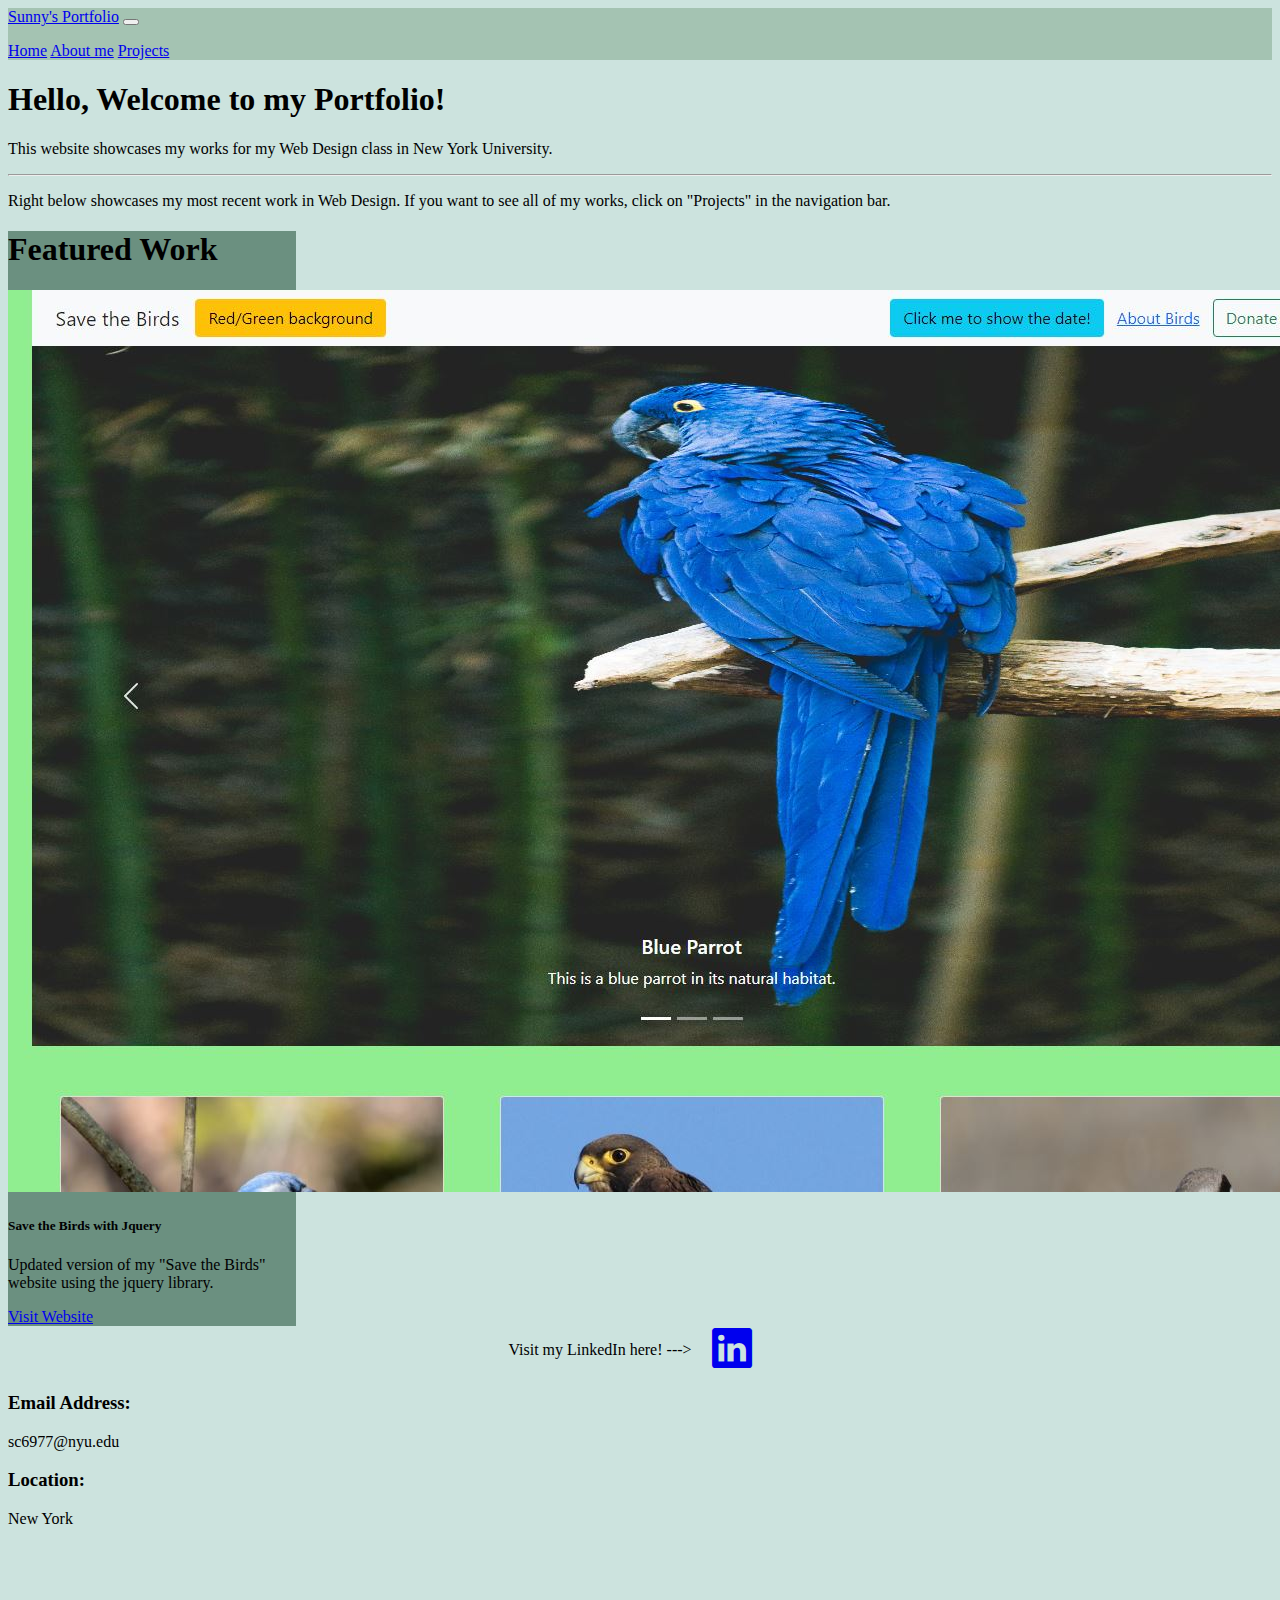
<file: portfolio/index.html>
<!DOCTYPE html>
<html>
<head>
	<meta charset="utf-8">
	<meta name="viewport" content="width=device-width, initial-scale=1">
	<title>Portfolio - Sunny Chan</title>
	<!-- CSS only -->
	<link href="https://cdn.jsdelivr.net/npm/bootstrap@5.1.3/dist/css/bootstrap.min.css" rel="stylesheet" integrity="sha384-1BmE4kWBq78iYhFldvKuhfTAU6auU8tT94WrHftjDbrCEXSU1oBoqyl2QvZ6jIW3" crossorigin="anonymous">
	<!-- Bootstrap Font Icon CSS -->
  	<link rel="stylesheet" href="https://cdn.jsdelivr.net/npm/bootstrap-icons@1.8.1/font/bootstrap-icons.css">

	<!-- Media query for narrow browser width -->
	<link rel="stylesheet" media="only screen and (max-width: 480px)" href="css/mobile.css">
	<!-- Media query for full browser width -->
	<link rel="stylesheet" media="only screen and (min-width: 481px)" href="css/desktop.css">
	<!-- Prevent smartphones from scaling pages down -->
	<meta name="viewport" content="initial-scale=1">
</head>
<body>
	<div class="container">
		<div class="row mt-3">
			<div class="col-md-12 noPadding">
				<!-- NAV START -->
				<nav class="navbar navbar-expand-lg navbar-light">
				  <div class="container-fluid">
				    <a class="navbar-brand" href="index.html">Sunny's Portfolio</a>
				    <button class="navbar-toggler" type="button" data-bs-toggle="collapse" data-bs-target="#navbarSupportedContent" aria-controls="navbarSupportedContent" aria-expanded="false" aria-label="Toggle navigation">
				      <span class="navbar-toggler-icon"></span>
				    </button>
				    <div class="collapse navbar-collapse" id="navbarSupportedContent">
				      <ul class="navbar-nav me-auto mb-2 mb-lg-0"></ul>
				      <form class="d-flex">
                        <a class="nav-link text-dark" href="index.html">Home</a>
						<a class="nav-link text-dark" href="about.html">About me</a>
						<a class="nav-link text-dark" href="project.html">Projects</a>
				      </form>
				    </div>
				  </div>
				</nav>
				<!-- NAV ENDS -->
			</div>
		</div>
		<div class="row mt-3">
            <div class="col-md-12 noPadding">
                <div class="jumbotron">
                    <h1 class="display-4">Hello, Welcome to my Portfolio!</h1>
                    <p class="lead">This website showcases my works for my Web Design class in New York University.</p>
                    <hr class="my-4">
                    <p>Right below showcases my most recent work in Web Design. If you want to see all of my works, click on "Projects" in the navigation bar.</p>
                  </div>
            </div>
		</div>
		<div class="row mt-3 mb-3">
            <div class="col-md-12 noPadding d-flex justify-content-center">
                <div class="card w-75 p-3 text-white" style="width: 18rem;">
                    <div class="card-header text-center">
                        <h1>Featured Work</h1>
                      </div>
                    <img class="card-img-top" src="images/jqueryProject.JPG" alt="Jquery Project">
                    <div class="card-body text-center">
                      <h5 class="card-title">Save the Birds with Jquery</h5>
                      <p class="card-text">Updated version of my "Save the Birds" website using the jquery library.</p>
                      <a href="https://i6.cims.nyu.edu/~sc6977/cause/" target="_blank" class="btn btn-primary">Visit Website</a>
                    </div>
                </div>
            </div>
		</div>
		<div class="row footer">
			<div class="col-md-6 socialMedia">
				<!-- Social Media START-->
                Visit my LinkedIn here! --->
					<a href="https://www.linkedin.com/in/sunny-chan/" target="_blank"><i class="bi bi-linkedin"></i></a>
				<!-- Social Media END -->
			</div>
			<div class="col-md-6">
                <h3>Email Address:</h3><p>sc6977@nyu.edu</p>
                <h3>Location:</h3><p>New York</p>
			</div>
		</div>
	</div>

	<!-- JavaScript Bundle with Popper -->
	<script src="https://cdn.jsdelivr.net/npm/bootstrap@5.1.3/dist/js/bootstrap.bundle.min.js" integrity="sha384-ka7Sk0Gln4gmtz2MlQnikT1wXgYsOg+OMhuP+IlRH9sENBO0LRn5q+8nbTov4+1p" crossorigin="anonymous"></script>
</body>
</html>
</file>
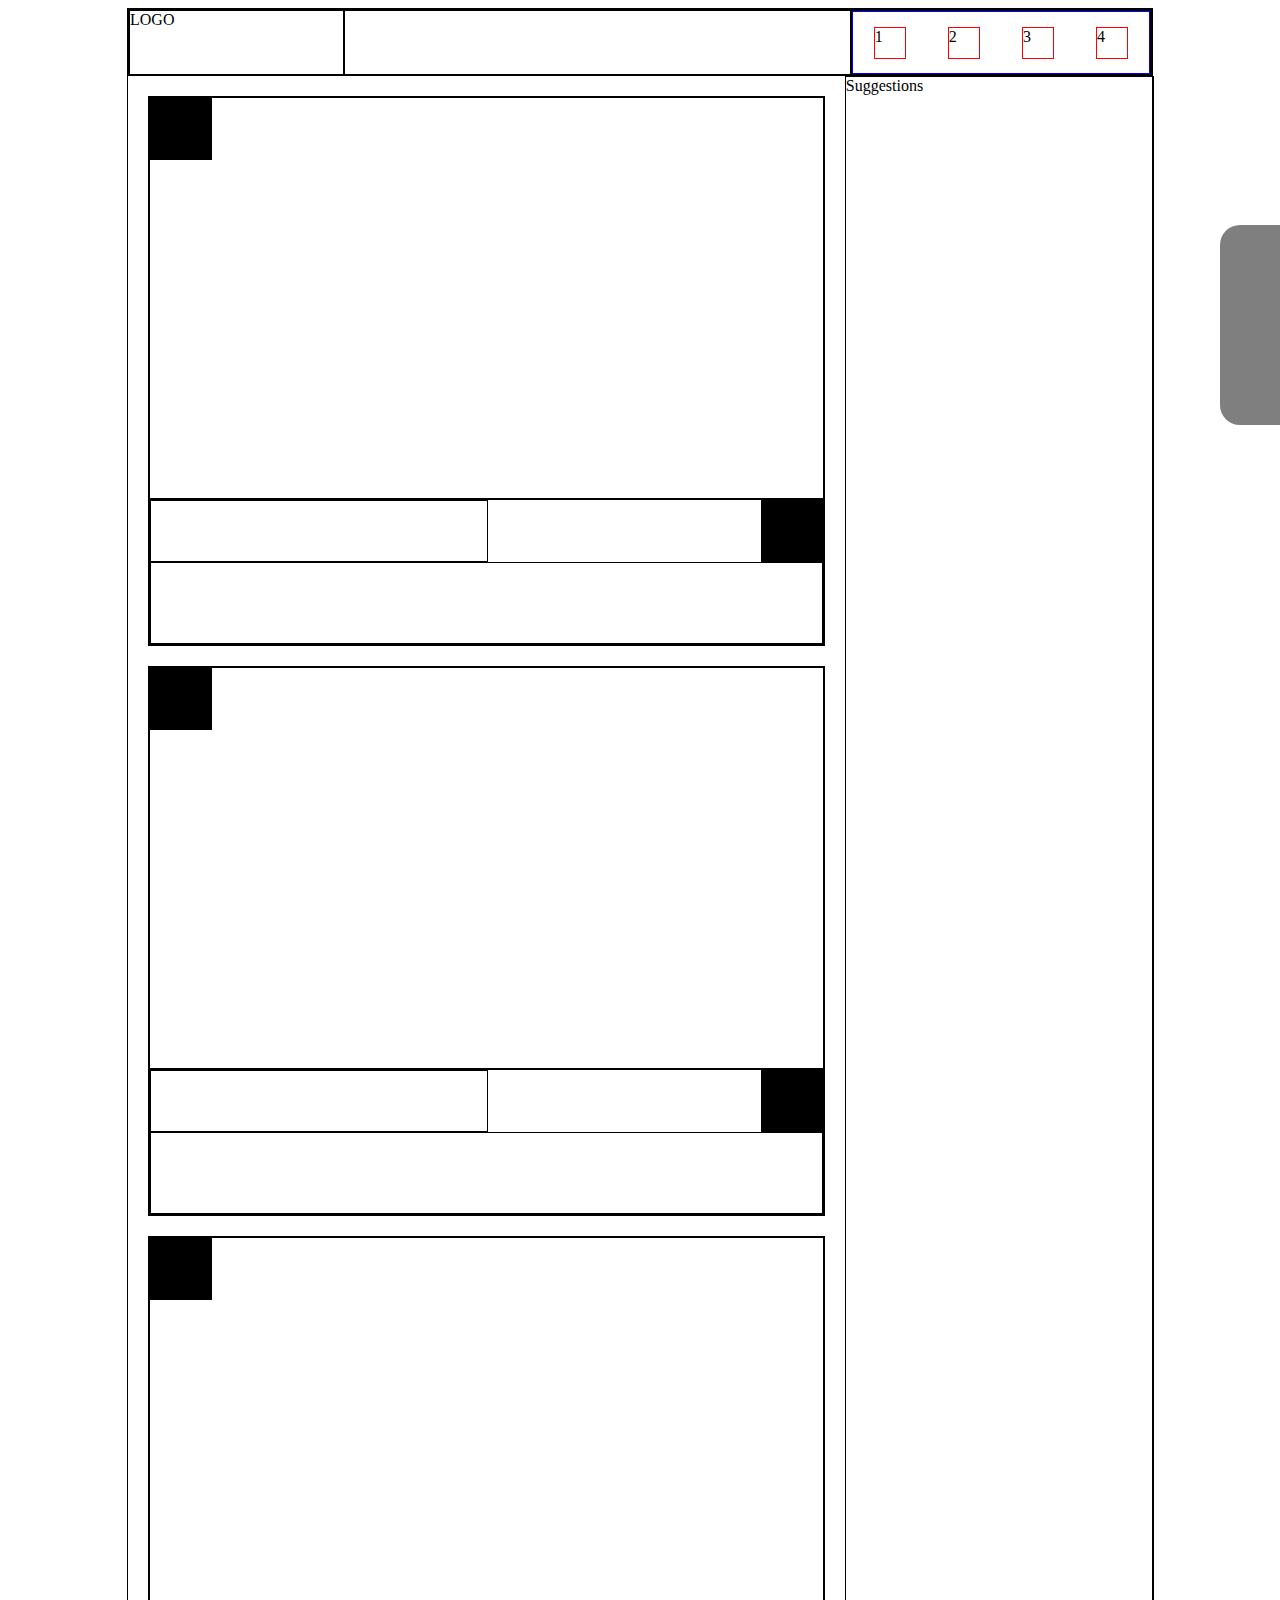
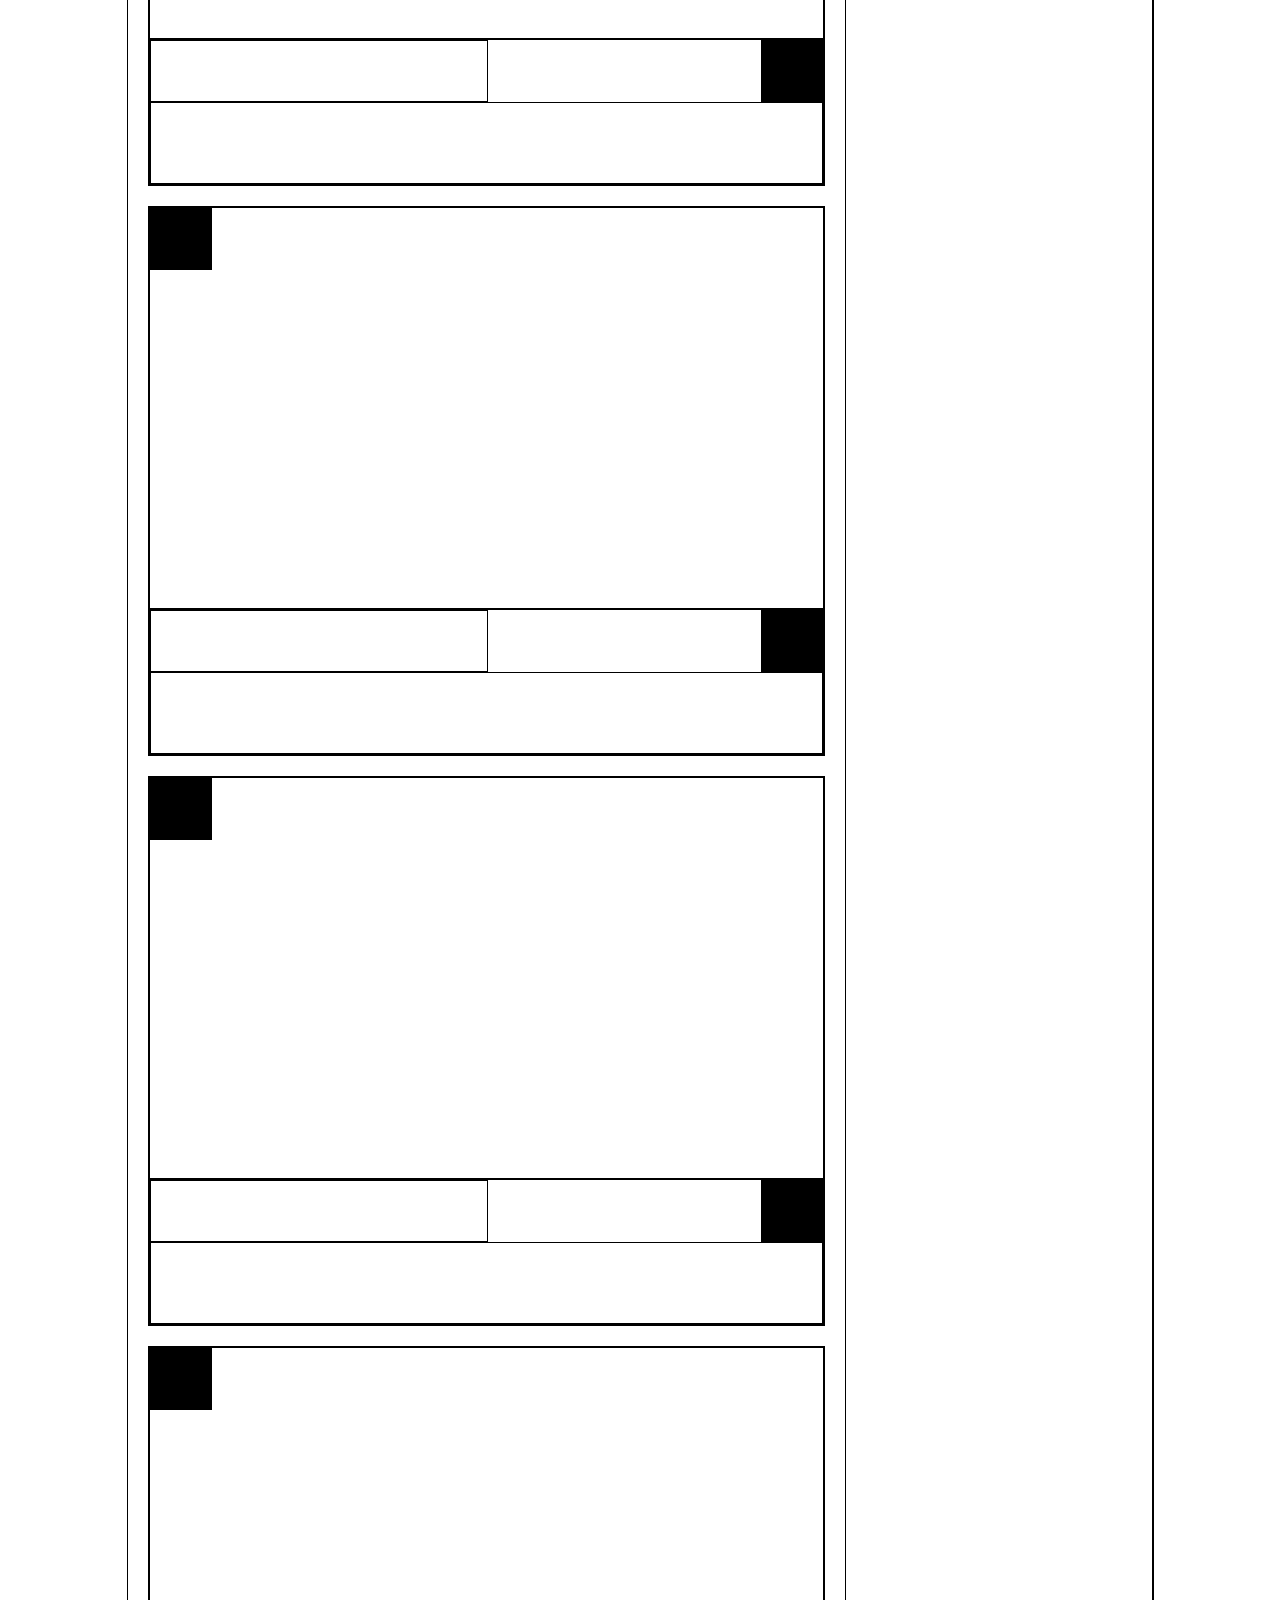
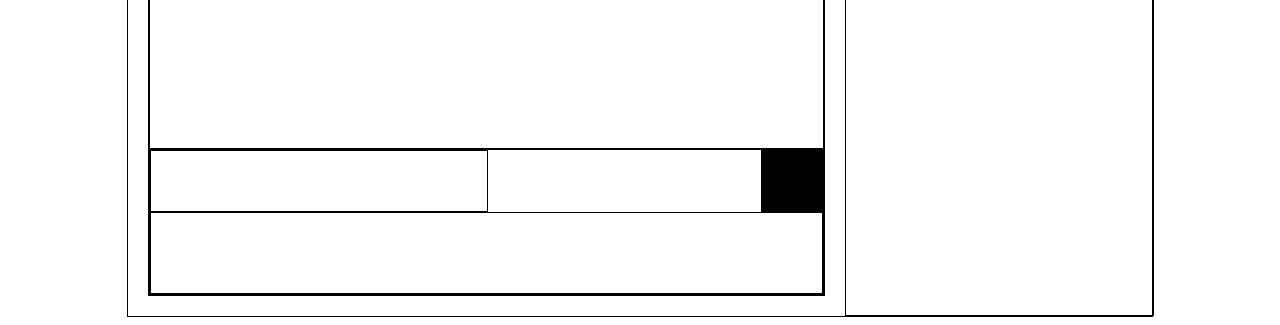
<file: wireframe/prof/index.html>
<!DOCTYPE html>
<html>
<head>
	<meta charset="utf-8">
	<meta name="viewport" content="width=device-width, initial-scale=1">
	<title>Interest Site - Prototype</title>

	<link rel="stylesheet" type="text/css" href="css/styles.css">
</head>
<body>

	<div id="sleeve"></div>

	<div id="wrap">
		<div id="topbar">
			<div id="logo">
				LOGO
			</div>
			<div id="search">

			</div>
			<nav>
				<ul>
					<li>1</li>
					<li>2</li>
					<li>3</li>
					<li>4</li>
				</ul>
			</nav>
		</div>
		<div id="main">

			<div id="feed">
				
				<!-- POST STARTS HERE -->
					<div class="post">
						<div class="post_image">
							<div class="post_author"></div>
						</div>
						<div class="post_actions">
							<div class="post_utilities"></div>
							<div class="post_save"></div>
							<div class="post_caption"></div>
						</div>
					</div>
				<!-- POST ENDS HERE -->
				<!-- POST STARTS HERE -->
					<div class="post">
						<div class="post_image">
							<div class="post_author"></div>
						</div>
						<div class="post_actions">
							<div class="post_utilities"></div>
							<div class="post_save"></div>
							<div class="post_caption"></div>
						</div>
					</div>
				<!-- POST ENDS HERE -->
				<!-- POST STARTS HERE -->
					<div class="post">
						<div class="post_image">
							<div class="post_author"></div>
						</div>
						<div class="post_actions">
							<div class="post_utilities"></div>
							<div class="post_save"></div>
							<div class="post_caption"></div>
						</div>
					</div>
				<!-- POST ENDS HERE -->
				<!-- POST STARTS HERE -->
					<div class="post">
						<div class="post_image">
							<div class="post_author"></div>
						</div>
						<div class="post_actions">
							<div class="post_utilities"></div>
							<div class="post_save"></div>
							<div class="post_caption"></div>
						</div>
					</div>
				<!-- POST ENDS HERE -->
				<!-- POST STARTS HERE -->
					<div class="post">
						<div class="post_image">
							<div class="post_author"></div>
						</div>
						<div class="post_actions">
							<div class="post_utilities"></div>
							<div class="post_save"></div>
							<div class="post_caption"></div>
						</div>
					</div>
				<!-- POST ENDS HERE -->
				<!-- POST STARTS HERE -->
					<div class="post">
						<div class="post_image">
							<div class="post_author"></div>
						</div>
						<div class="post_actions">
							<div class="post_utilities"></div>
							<div class="post_save"></div>
							<div class="post_caption"></div>
						</div>
					</div>
				<!-- POST ENDS HERE -->

			</div>

			<div id="suggestions">
				Suggestions
			</div>

		</div>
	</div>




</body>
</html>
</file>
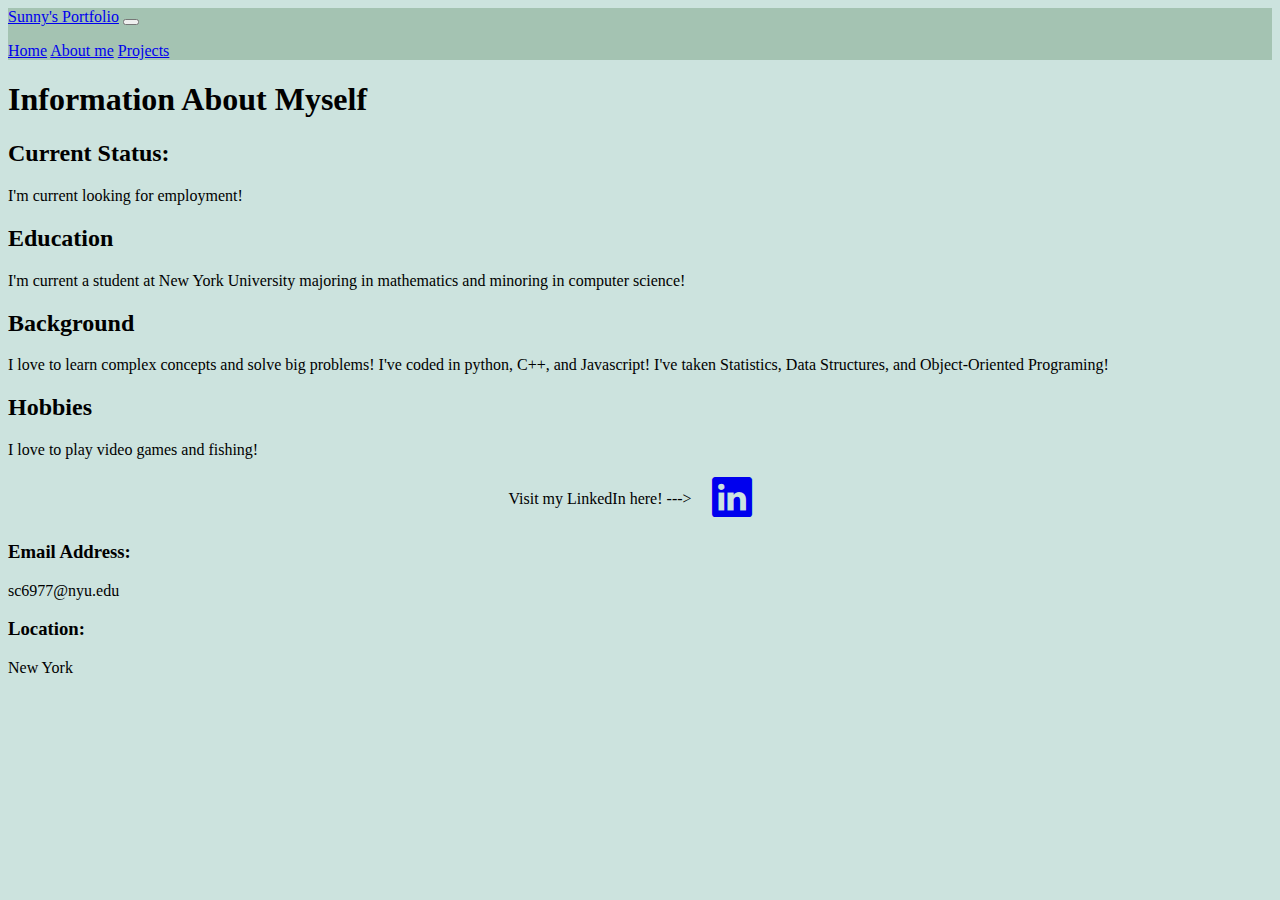
<file: portfolio/about.html>
<!DOCTYPE html>
<html>
<head>
	<meta charset="utf-8">
	<meta name="viewport" content="width=device-width, initial-scale=1">
	<title>Portfolio - Sunny Chan</title>
	<!-- CSS only -->
	<link href="https://cdn.jsdelivr.net/npm/bootstrap@5.1.3/dist/css/bootstrap.min.css" rel="stylesheet" integrity="sha384-1BmE4kWBq78iYhFldvKuhfTAU6auU8tT94WrHftjDbrCEXSU1oBoqyl2QvZ6jIW3" crossorigin="anonymous">
	<!-- Bootstrap Font Icon CSS -->
  	<link rel="stylesheet" href="https://cdn.jsdelivr.net/npm/bootstrap-icons@1.8.1/font/bootstrap-icons.css">

	<!-- Media query for narrow browser width -->
	<link rel="stylesheet" media="only screen and (max-width: 480px)" href="css/mobile.css">
	<!-- Media query for full browser width -->
	<link rel="stylesheet" media="only screen and (min-width: 481px)" href="css/desktop.css">
	<!-- Prevent smartphones from scaling pages down -->
	<meta name="viewport" content="initial-scale=1">
</head>
<body>
	<div class="container">
		<div class="row mt-3">
			<div class="col-md-12 noPadding">
				<!-- NAV START -->
				<nav class="navbar navbar-expand-lg navbar-light">
				  <div class="container-fluid">
				    <a class="navbar-brand" href="index.html">Sunny's Portfolio</a>
				    <button class="navbar-toggler" type="button" data-bs-toggle="collapse" data-bs-target="#navbarSupportedContent" aria-controls="navbarSupportedContent" aria-expanded="false" aria-label="Toggle navigation">
				      <span class="navbar-toggler-icon"></span>
				    </button>
				    <div class="collapse navbar-collapse" id="navbarSupportedContent">
				      <ul class="navbar-nav me-auto mb-2 mb-lg-0"></ul>
				      <form class="d-flex">
                        <a class="nav-link text-dark" href="index.html">Home</a>
						<a class="nav-link text-dark" href="about.html">About me</a>
						<a class="nav-link text-dark" href="project.html">Projects</a>
				      </form>
				    </div>
				  </div>
				</nav>
				<!-- NAV ENDS -->
			</div>
		</div>
        <div class="row mt-3">
            <div class="col-md-12 noPadding text-center">
                <h1>Information About Myself</h1>
            </div>
        </div>
		<div class="row mt-3">
            <div class="col-md-12 text-center">
                <h2>Current Status:</h2>
                <p>I'm current looking for employment!</p>
            </div>
		</div>
        <div class="row mt-3 mb-3">
            <div class="col-md-12 text-center">
                <h2>Education</h2>
                <p>I'm current a student at New York University majoring in mathematics and minoring in computer science!</p>
            </div>
		</div>
        <div class="row mt-3 mb-3">
            <div class="col-md-12 text-center">
                <h2>Background</h2>
                <p>I love to learn complex concepts and solve big problems! I've coded in python, C++, and Javascript! I've taken Statistics, Data Structures, and Object-Oriented Programing!</p>
            </div>
		</div>
        <div class="row mt-3 mb-3">
            <div class="col-md-12 text-center">
                <h2>Hobbies</h2>
                <p>I love to play video games and fishing!</p>
            </div>
		</div>
		<div class="row footer">
			<div class="col-md-6 socialMedia">
				<!-- Social Media START-->
                Visit my LinkedIn here! --->
					<a href="https://www.linkedin.com/in/sunny-chan/" target="_blank"><i class="bi bi-linkedin"></i></a>
				<!-- Social Media END -->
			</div>
			<div class="col-md-6">
                <h3>Email Address:</h3><p>sc6977@nyu.edu</p>
                <h3>Location:</h3><p>New York</p>
			</div>
		</div>
	</div>

	<!-- JavaScript Bundle with Popper -->
	<script src="https://cdn.jsdelivr.net/npm/bootstrap@5.1.3/dist/js/bootstrap.bundle.min.js" integrity="sha384-ka7Sk0Gln4gmtz2MlQnikT1wXgYsOg+OMhuP+IlRH9sENBO0LRn5q+8nbTov4+1p" crossorigin="anonymous"></script>
</body>
</html>
</file>
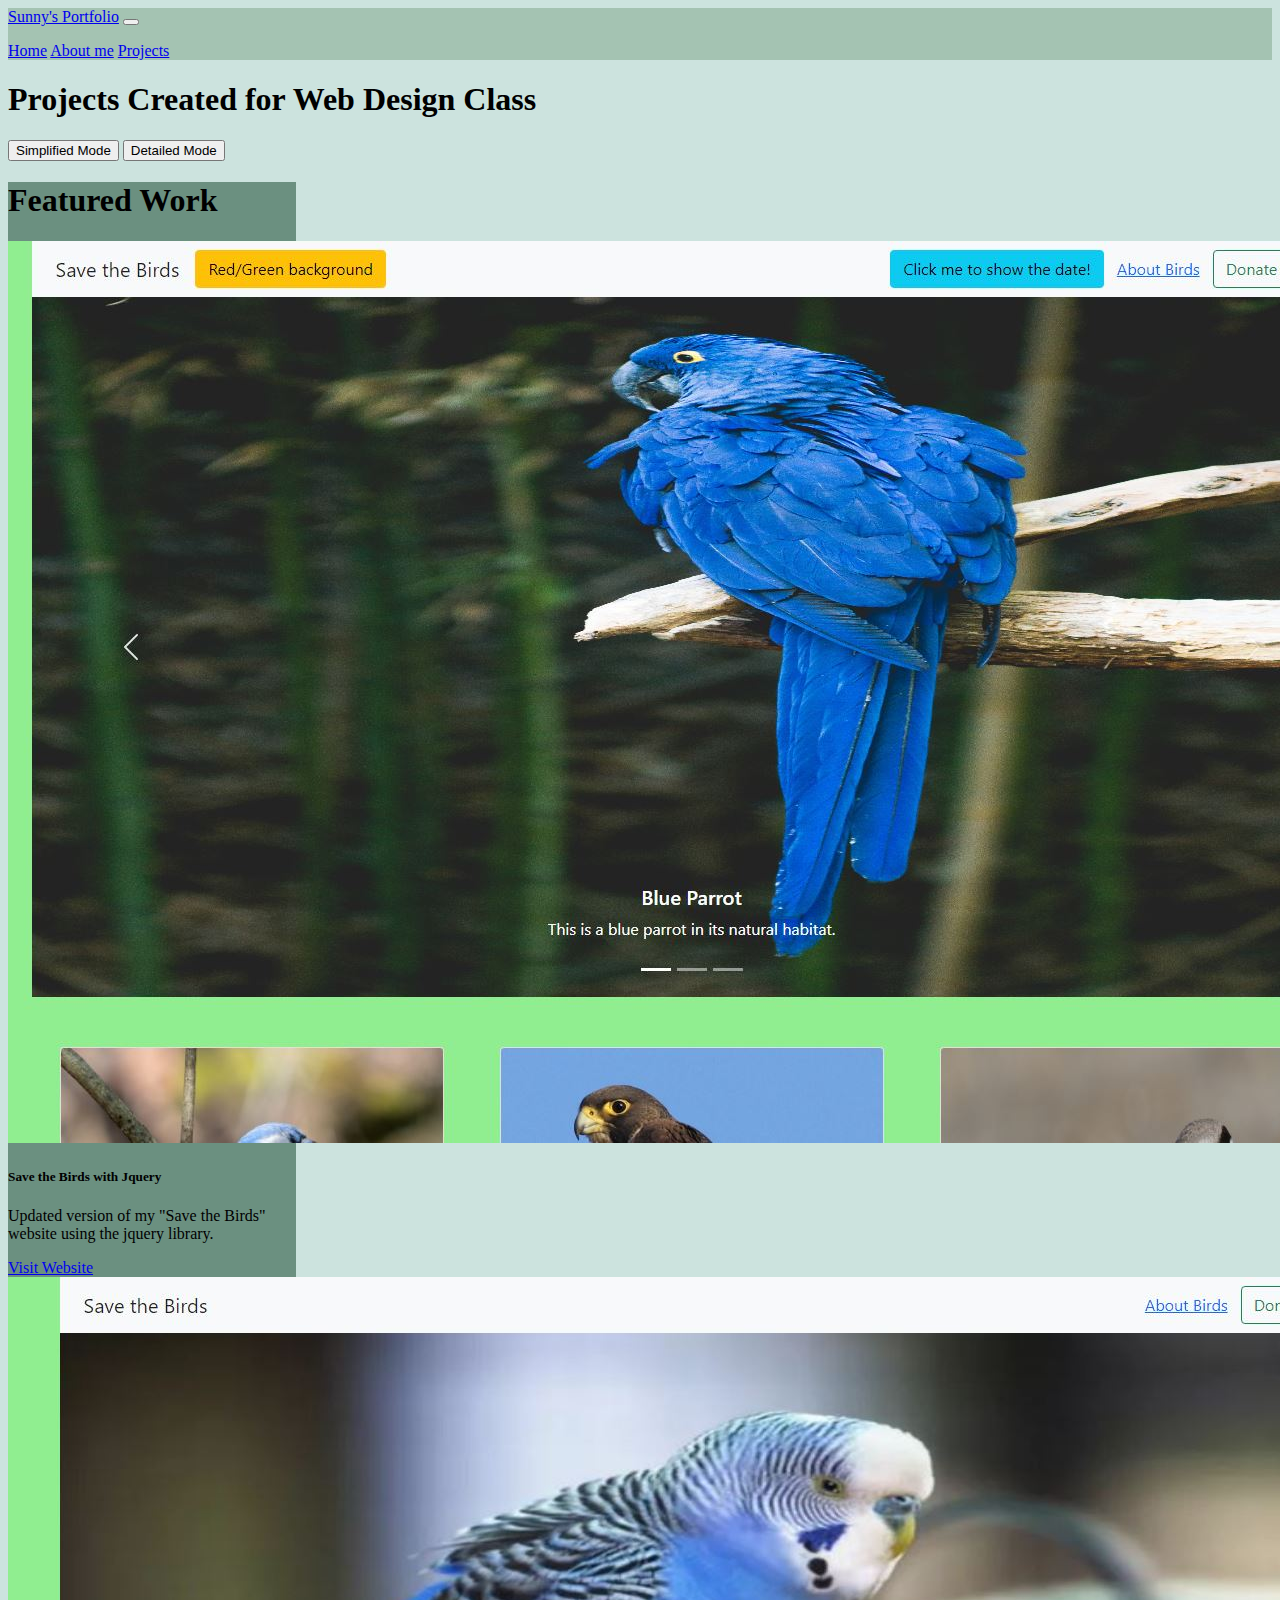
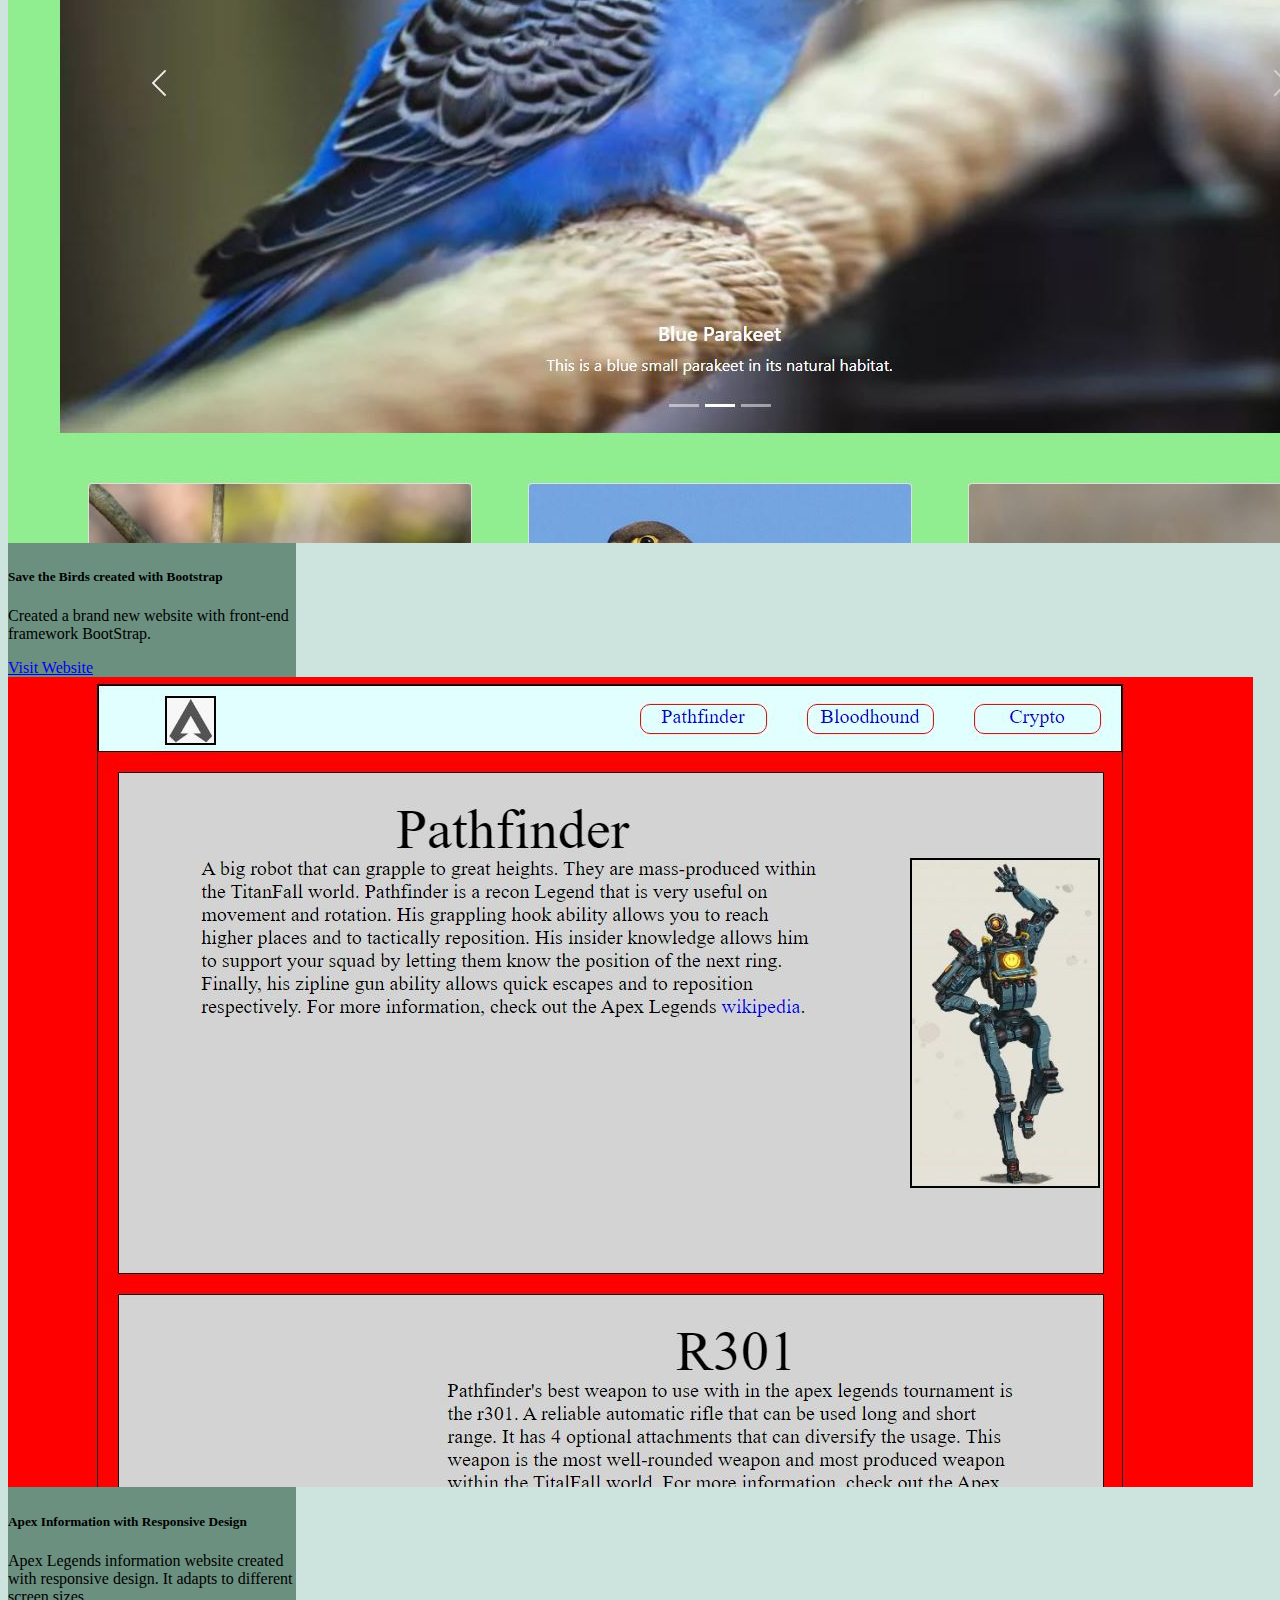
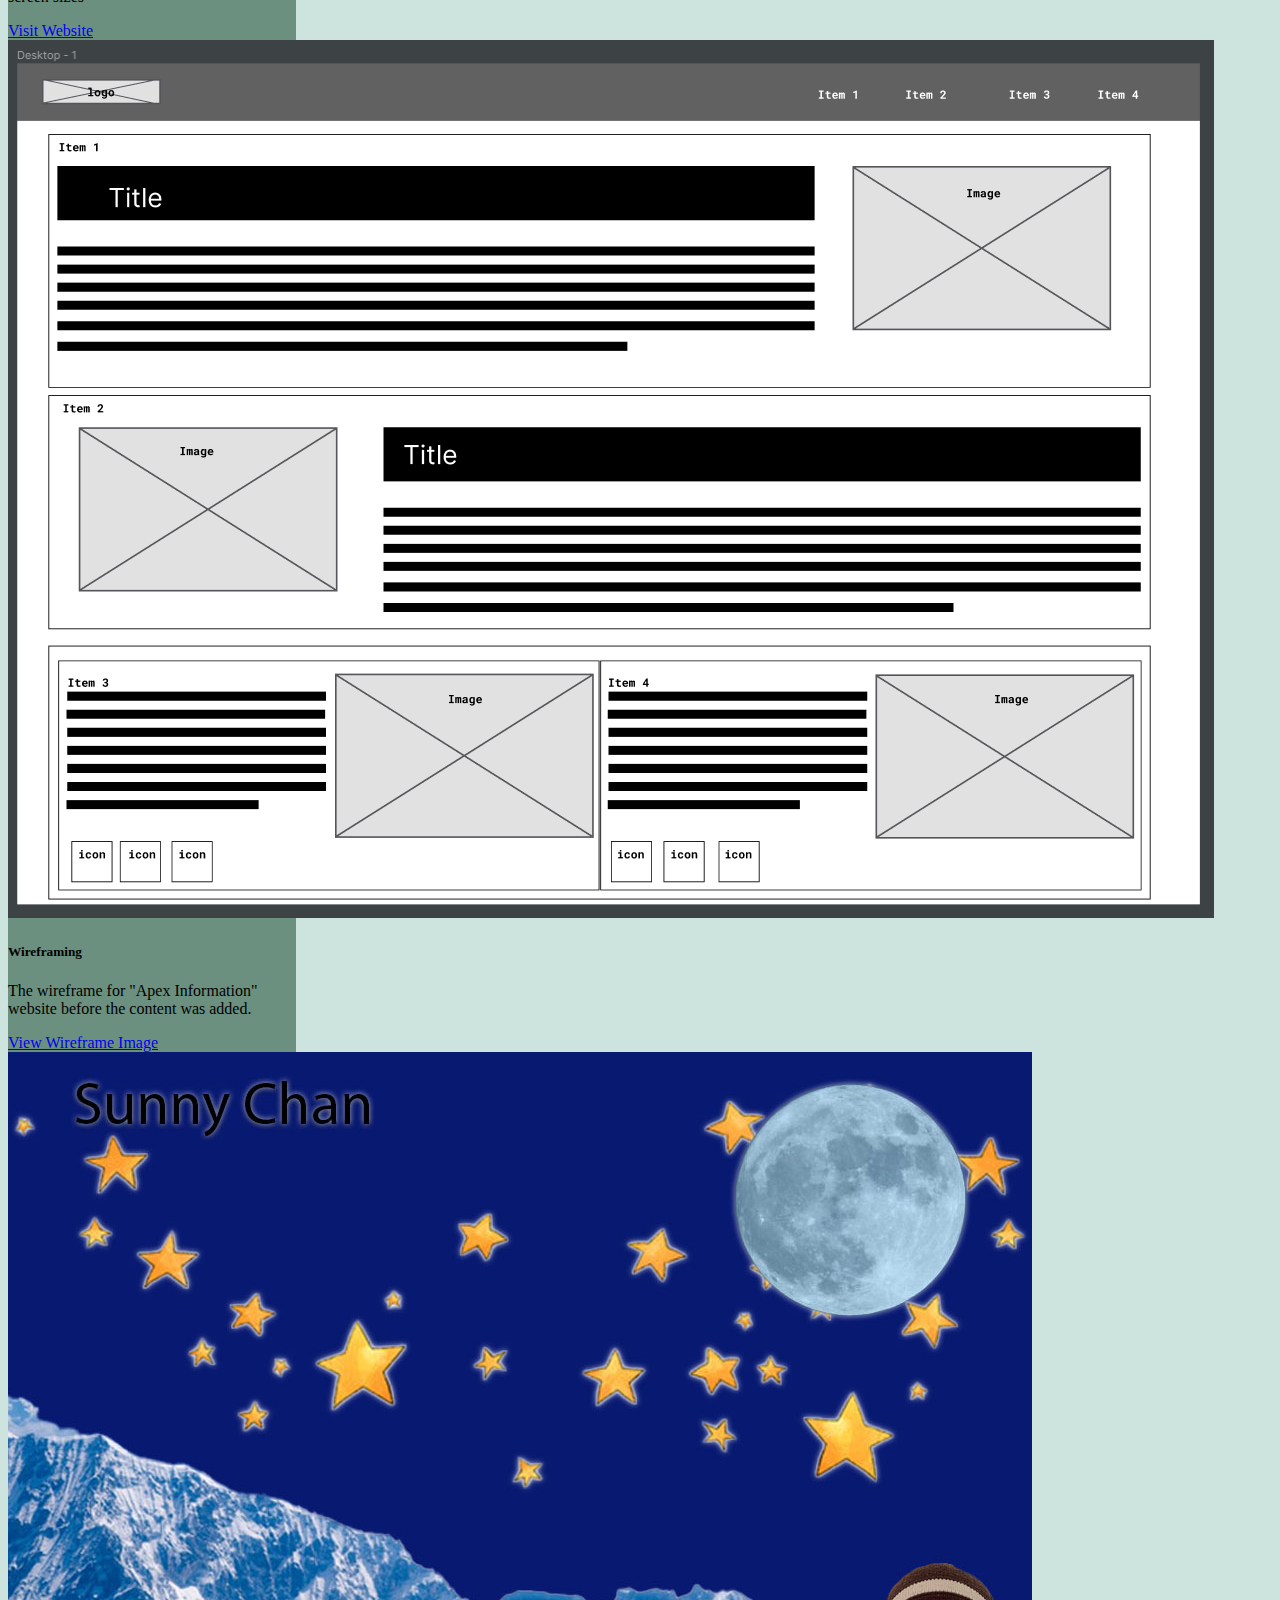
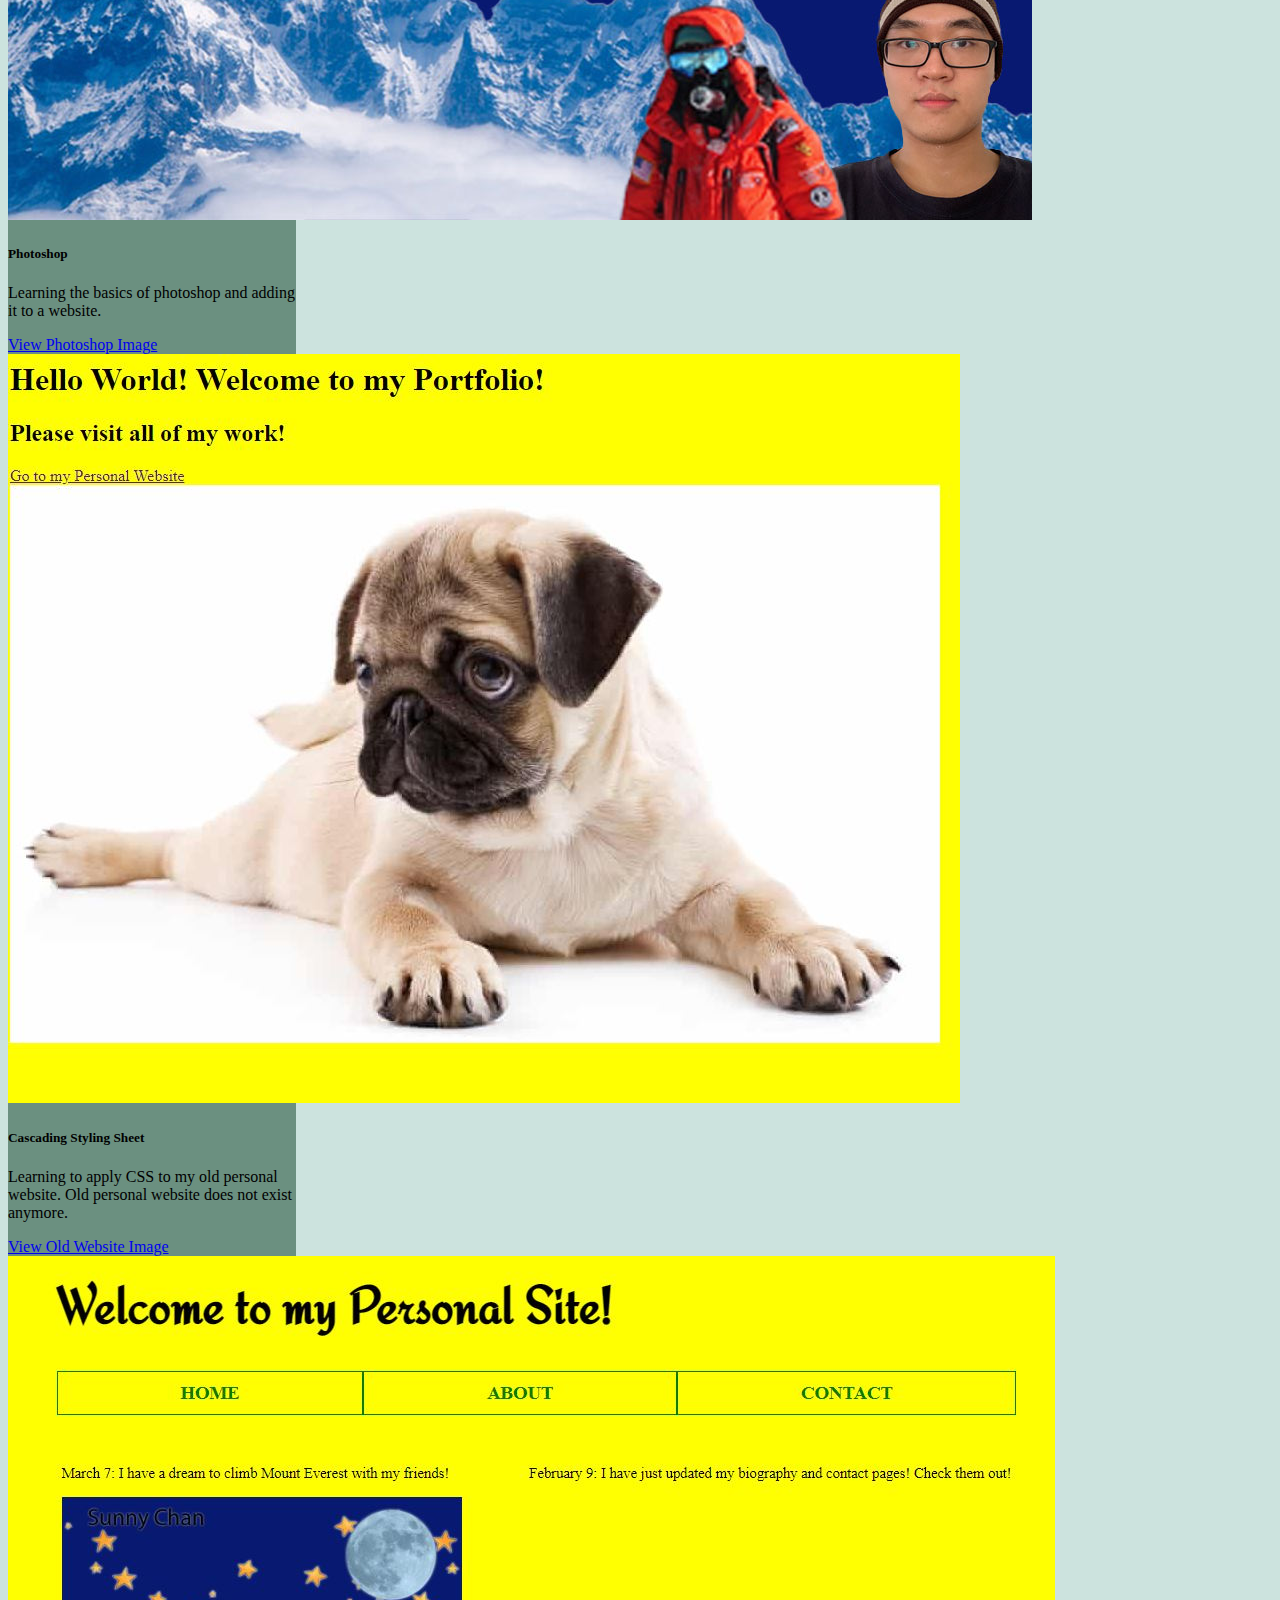
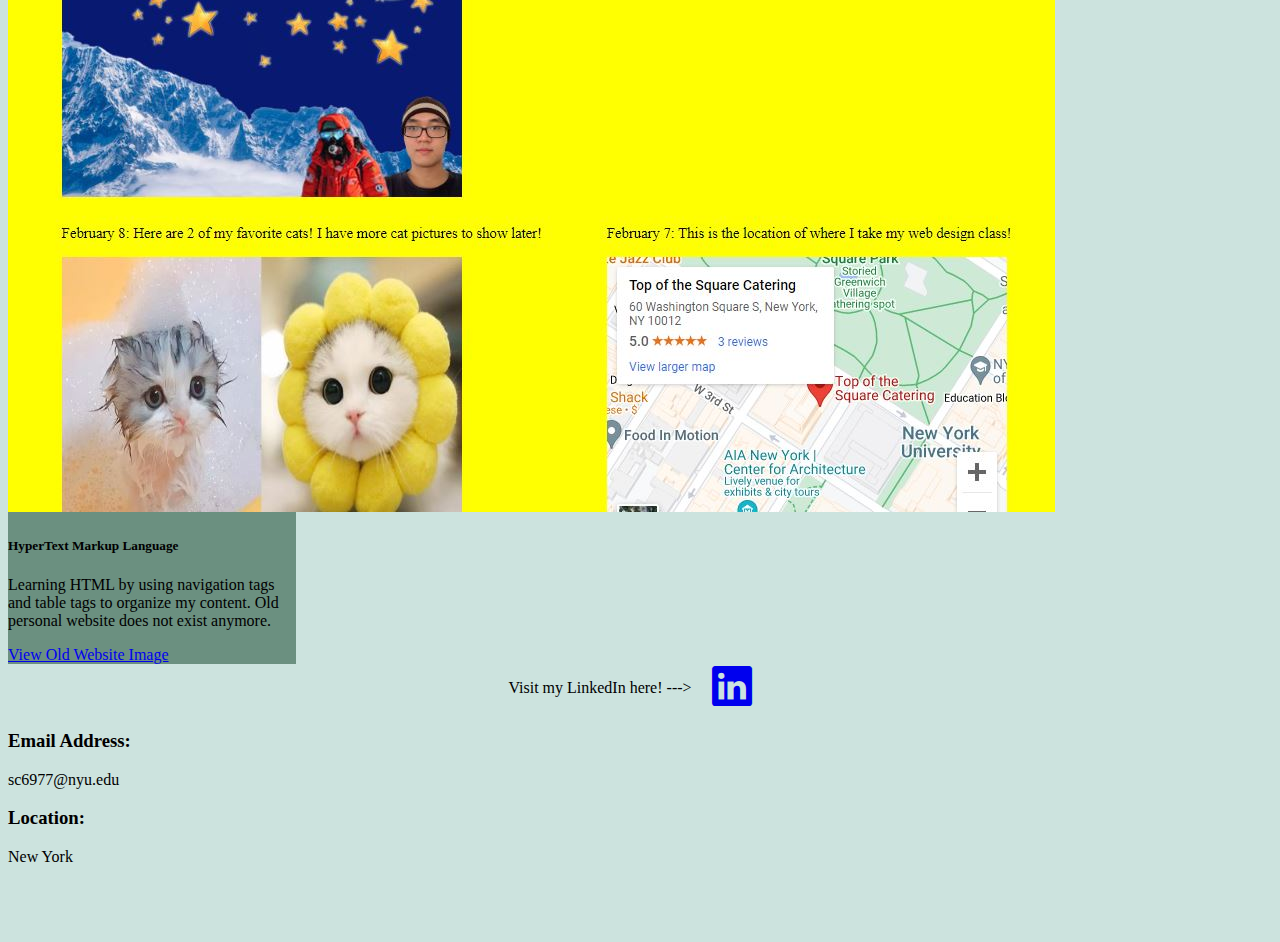
<file: portfolio/project.html>
<!DOCTYPE html>
<html>
<head>
	<meta charset="utf-8">
	<meta name="viewport" content="width=device-width, initial-scale=1">
	<title>Portfolio - Sunny Chan</title>
	<!-- CSS only -->
	<link href="https://cdn.jsdelivr.net/npm/bootstrap@5.1.3/dist/css/bootstrap.min.css" rel="stylesheet" integrity="sha384-1BmE4kWBq78iYhFldvKuhfTAU6auU8tT94WrHftjDbrCEXSU1oBoqyl2QvZ6jIW3" crossorigin="anonymous">
	<!-- Bootstrap Font Icon CSS -->
  	<link rel="stylesheet" href="https://cdn.jsdelivr.net/npm/bootstrap-icons@1.8.1/font/bootstrap-icons.css">

	<!-- Media query for narrow browser width -->
	<link rel="stylesheet" media="only screen and (max-width: 480px)" href="css/mobile.css">
	<!-- Media query for full browser width -->
	<link rel="stylesheet" media="only screen and (min-width: 481px)" href="css/desktop.css">
	<!-- Prevent smartphones from scaling pages down -->
	<meta name="viewport" content="initial-scale=1">
</head>
<body>
	<div class="container">
		<div class="row mt-3">
			<div class="col-md-12 noPadding">
				<!-- NAV START -->
				<nav class="navbar navbar-expand-lg navbar-light">
				  <div class="container-fluid">
				    <a class="navbar-brand" href="index.html">Sunny's Portfolio</a>
				    <button class="navbar-toggler" type="button" data-bs-toggle="collapse" data-bs-target="#navbarSupportedContent" aria-controls="navbarSupportedContent" aria-expanded="false" aria-label="Toggle navigation">
				      <span class="navbar-toggler-icon"></span>
				    </button>
				    <div class="collapse navbar-collapse" id="navbarSupportedContent">
				      <ul class="navbar-nav me-auto mb-2 mb-lg-0"></ul>
				      <form class="d-flex">
                        <a class="nav-link text-dark" href="index.html">Home</a>
						<a class="nav-link text-dark" href="about.html">About me</a>
						<a class="nav-link text-dark" href="project.html">Projects</a>
				      </form>
				    </div>
				  </div>
				</nav>
				<!-- NAV ENDS -->
			</div>
		</div>
        <div class="row mt-3">
            <div class="col-md-12 noPadding text-center">
                <h1>Projects Created for Web Design Class</h1>
            </div>
        </div>
        <div class="row mt-3">
            <div class="col-md-12 noPadding text-center">
                <button type="button" class="btn btn-primary">Simplified Mode</button>
                <button type="button" class="btn btn-primary">Detailed Mode</button>
            </div>
        </div>
		<div class="row mt-3 mb-3">
            <div class="col-md-12 noPadding d-flex justify-content-center">
                <div class="card w-75 p-3 text-white" style="width: 18rem;">
                    <div class="card-header text-center">
                        <h1>Featured Work</h1>
                      </div>
                    <img class="card-img-top" src="images/jqueryProject.JPG" alt="Jquery Project">
                    <div class="card-body text-center">
                      <h5 class="card-title">Save the Birds with Jquery</h5>
                      <p class="card-text">Updated version of my "Save the Birds" website using the jquery library.</p>
                      <a href="https://i6.cims.nyu.edu/~sc6977/cause/" target="_blank" class="btn btn-primary">Visit Website</a>
                    </div>
                </div>
            </div>
		</div>
        <div class="row mt-3">
            <div class="col-md-4 noPadding d-flex justify-content-center">
                <div class="card text-white" style="width: 18rem;">
                    <img class="card-img-top" src="images/bootstrapProject.JPG" alt="BootStrap Project">
                    <div class="card-body text-center">
                      <h5 class="card-title">Save the Birds created with Bootstrap</h5>
                      <p class="card-text">Created a brand new website with front-end framework BootStrap.</p>
                      <a href="https://i6.cims.nyu.edu/~sc6977/bootstrap/index.html" target="_blank" class="btn btn-primary">Visit Website</a>
                    </div>
                </div>
            </div>
            <div class="col-md-4 noPadding d-flex justify-content-center">
                <div class="card text-white" style="width: 18rem;">
                    <img class="card-img-top" src="images/responsiveProject.JPG" alt="Responsive Design Project">
                    <div class="card-body text-center">
                      <h5 class="card-title">Apex Information with Responsive Design</h5>
                      <p class="card-text">Apex Legends information website created with responsive design. It adapts to different screen sizes</p>
                      <a href="https://i6.cims.nyu.edu/~sc6977/interest/" target="_blank" class="btn btn-primary">Visit Website</a>
                    </div>
                </div>
            </div>
            <div class="col-md-4 noPadding d-flex justify-content-center">
                <div class="card text-white" style="width: 18rem;">
                    <img class="card-img-top" src="images/wireframe.JPG" alt="Wireframe and Prototype Project">
                    <div class="card-body text-center">
                      <h5 class="card-title">Wireframing</h5>
                      <p class="card-text">The wireframe for "Apex Information" website before the content was added.</p>
                      <a href="images/wireframe.JPG" target="_blank" class="btn btn-primary">View Wireframe Image</a>
                    </div>
                </div>
            </div>
		</div>
        <div class="row mt-3 mb-3">
            <div class="col-md-4 noPadding d-flex justify-content-center">
                <div class="card text-white" style="width: 18rem;">
                    <img class="card-img-top" src="images/photoshopProject.JPG" alt="Photoshop Project">
                    <div class="card-body text-center">
                      <h5 class="card-title">Photoshop</h5>
                      <p class="card-text">Learning the basics of photoshop and adding it to a website.</p>
                      <a href="images/photoshopProject.JPG" target="_blank" class="btn btn-primary">View Photoshop Image</a>
                    </div>
                </div>
            </div>
            <div class="col-md-4 noPadding d-flex justify-content-center">
                <div class="card text-white" style="width: 18rem;">
                    <img class="card-img-top" src="images\oldPersonalSite.JPG" alt="CSS Project">
                    <div class="card-body text-center">
                      <h5 class="card-title">Cascading Styling Sheet</h5>
                      <p class="card-text">Learning to apply CSS to my old personal website. Old personal website does not exist anymore.</p>
                      <a href="images\oldPersonalSite.JPG" target="_blank" class="btn btn-primary">View Old Website Image</a>
                    </div>
                </div>
            </div>
            <div class="col-md-4 noPadding d-flex justify-content-center">
                <div class="card text-white" style="width: 18rem;">
                    <img class="card-img-top" src="images/htmlProject.JPG" alt="HTML Project">
                    <div class="card-body text-center">
                      <h5 class="card-title">HyperText Markup Language</h5>
                      <p class="card-text">Learning HTML by using navigation tags and table tags to organize my content. Old personal website does not exist anymore.</p>
                      <a href="images/htmlProject.JPG" target="_blank" class="btn btn-primary">View Old Website Image</a>
                    </div>
                </div>
            </div>
		</div>
		<div class="row footer">
			<div class="col-md-6 socialMedia">
				<!-- Social Media START-->
                Visit my LinkedIn here! --->
					<a href="https://www.linkedin.com/in/sunny-chan/" target="_blank"><i class="bi bi-linkedin"></i></a>
				<!-- Social Media END -->
			</div>
			<div class="col-md-6">
                <h3>Email Address:</h3><p>sc6977@nyu.edu</p>
                <h3>Location:</h3><p>New York</p>
			</div>
		</div>
	</div>

	<!-- JavaScript Bundle with Popper -->
	<script src="https://cdn.jsdelivr.net/npm/bootstrap@5.1.3/dist/js/bootstrap.bundle.min.js" integrity="sha384-ka7Sk0Gln4gmtz2MlQnikT1wXgYsOg+OMhuP+IlRH9sENBO0LRn5q+8nbTov4+1p" crossorigin="anonymous"></script>
</body>
</html>
</file>
<file: portfolio/css/mobile.css>
body{
	background : lightblue;
}

.noPadding{
	padding : 0px;
}

.centerCard{
	 display : flex;
}

.marginTopBottom{
	margin-top : 50px;
	margin-bottom : 50px;
}

.dollarBtn{
	width : 100px;
	margin : 10px;
}

.donatebtn{
	width : 100%;
}

.footer{
	min-height : 30vh;
}

.socialMedia{
	display : flex;
	flex-direction : row;
	justify-content: center;
	align-items: center;
}

.socialMedia i{
		font-size : 30pt;
		margin : 20px;
}

.mailingList{
	display : flex;
	flex-direction : column;
	justify-content: center;
	align-items: center;
}

.mailingList h4{
	align-self : flex-start;
}


.col-md-12,
.col-md-4,
.col-md-6{
	border : solid 0px black;
}

.carousel-item{
    height: 700px;
} 

.carousel-item img{
    height: 700px;
}

.list-group{
	margin-top : 50px;
	margin-bottom : 50px;
}

.accordion{
	margin-top : 50px;
	margin-bottom : 50px;
}

img{
	height: 500px;
}
</file>
<file: portfolio/css/desktop.css>
body{
	background-color : rgb(204, 227, 222);
}

.navbar{
    background-color : rgb(164, 195, 178);
}

.noPadding{
	padding : 0px;
}

.centerCard{
	 display : flex;
}

.marginTopBottom{
	margin-top : 50px;
	margin-bottom : 50px;
}

.footer{
	min-height : 30vh;
}

.socialMedia{
	display : flex;
	flex-direction : row;
	justify-content: center;
	align-items: center;
}

.socialMedia i{
		font-size : 30pt;
		margin : 20px;
}

.col-md-12,
.col-md-4,
.col-md-6{
	border : solid 0px black;
}

.d-flex{
    border : solid 0px black;
}

.card{
   background-color: rgb(107, 144, 128); 
}
</file>
<file: wireframe/prof/css/styles.css>
#sleeve{
	position : fixed;
	top : 25%;
	right : 0px;
	width:  60px;
	height : 200px;
	background :rgba(0,0,0,.5);
	border-top-left-radius : 20px;
	border-bottom-left-radius : 20px;
}

#wrap{
	border : solid 1px black;
	width : 1024px;
	min-height : 100vh;

	margin : 0 auto; /*centering the box*/
}

#topbar{
	border : solid 1px black;
	height : 65px;
	display : flex;
}

#logo{
	border : solid 1px black;
	flex-grow:  1;
}

#search{
	border : solid 1px black;
	flex-grow:  3;
}

nav{
	border : solid 1px black;
	flex-grow:  1;

	display : flex;

}

nav ul{
	border : solid 1px blue;
	list-style : none;
	padding : 0px;
	margin : 0px;

	width : 100%;

	display : flex;
	justify-content: space-around;
	align-items : center;
}

nav ul li{
	border : solid 1px red;

	width : 30px;
	height : 30px;

}

#main{
	border : solid 0px black;
	min-height : 600px;

	display : flex;
	flex-direction : row;
}

#feed{
	border : solid 0px black;
	min-width : 70%;
	max-width : 70%;
	width : 70%;
}

.post{
	border : solid 1px black;
	min-height : 500px;
	margin : 20px;
}

.post_image{
	border : solid 1px black;
	height : 400px;

	position : relative;
}

.post_author{
	border : solid 1px black;
	background : black;
	width : 60px;
	height : 60px;
	position : absolute;
	top : 0px;
	left : 0px;
}

.post_actions{
	border : solid 1px black;
	min-height : 100px;
	position : relative;
}

.post_utilities{
	border : solid 1px black;
	height : 60px;
	width : 50%;
}

.post_save{
	border : solid 1px black;
	height : 60px;
	width : 60px;
	background : black;

	position : absolute;
	right : 0px;
	top : 0px;
}

.post_caption{
	border : solid 1px black;
	height : 80px;
}


#suggestions{
	border : solid 1px black;
	min-width : 30%;
	max-width : 30%;
	width : 30%;
}
</file>
